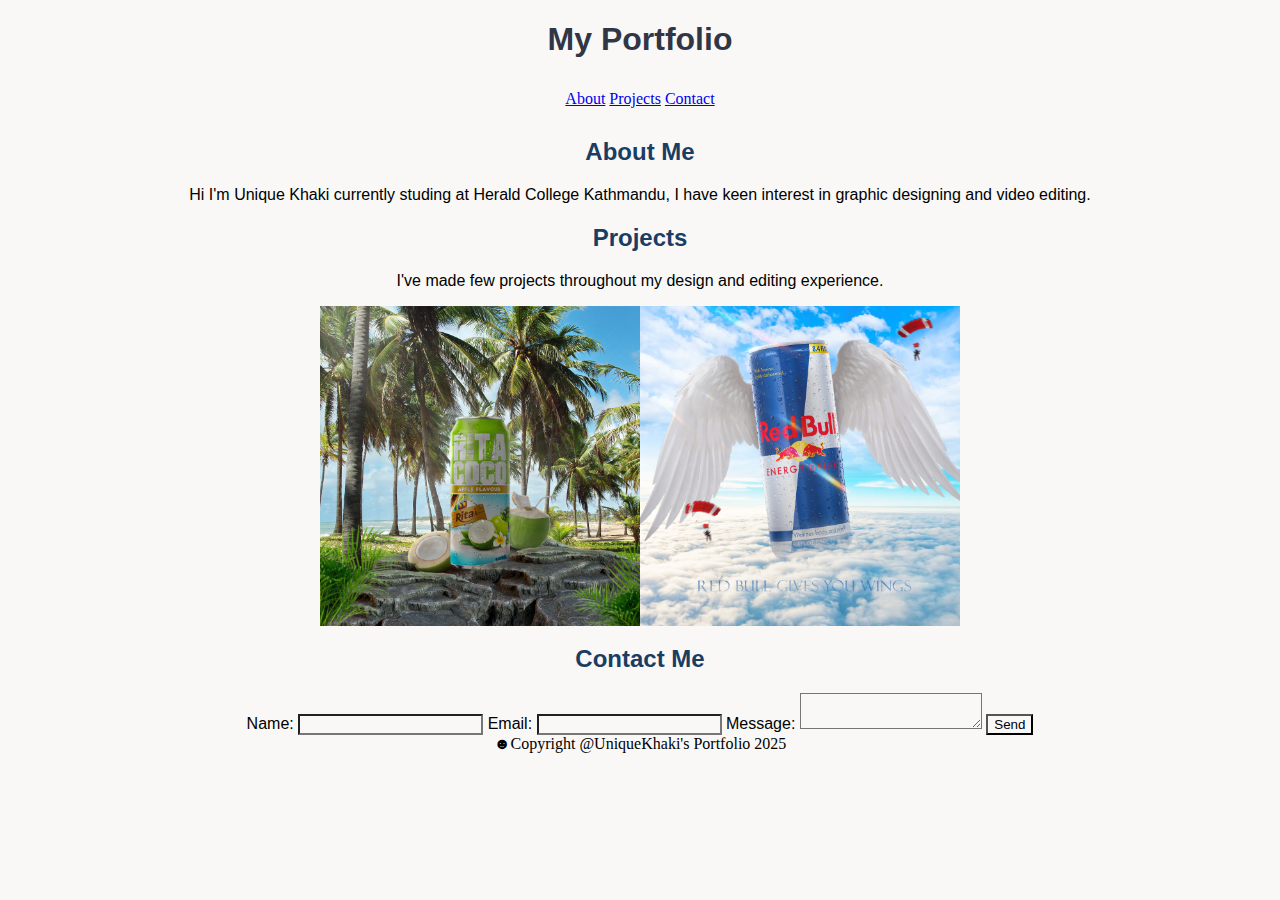
<file: index.html>
<!DOCTYPE html>
<html>
<head>
	<meta charset="utf-8">
	<meta name="viewport" content="width=device-width, initial-scale=1">
	<title>Tuto1</title>
	<link rel="stylesheet" href="style.css" />
</head>
<body>
	<header> <h1>My Portfolio</h1>
	<nav>
		<ul>
			<li><a href="#about">About</a></li>
			<li><a href="#projects">Projects</a></li>
			<li><a href="#contact">Contact</a></li>
		</ul>
	</nav>
	</header>

	<main>

	<section id="about">
	<h2>About Me</h2>
	<p>Hi I'm Unique Khaki currently studing at Herald College Kathmandu, I have keen interest in graphic designing and video editing.</p>
	</section>

	<section id="Projects">
		<h2>Projects</h2>
		<p>
			I've made few projects throughout my design and editing experience.
		</p>
		<div>
			<img src="./images/coco.jpg" width="320px" height="320px">
			<img src="./images/redbull.jpg" width="320px" height="320px">
		</div>
	</section>

	<section id="contact">
		<h2 id="me">Contact Me</h2>
		<form>
			<label for="name">Name:</label>
			<input type="text" id="name" name="name" required />

			<label for="email">Email:</label>
			<input type="email" id="email" name="email" required />

			<label for="message">Message:</label>
			<textarea id="message" name="message" required></textarea>

			<button type="submit">Send</button>
		</form>
	</section>

	</main>

	</body>

	<footer>☻Copyright @UniqueKhaki's Portfolio 2025</footer>
</html>
</file>
<file: style.css>
*{
    background-color: #F9F8F6;
}

h1{
    font-family: sans-serif;
    text-align: center;
    color: #313647;
}

h2{
    color: #1A3D64;
}

nav ul {
    text-align: center;
    padding: 10px;
}

div{
    display: flex;
    justify-content: center;
    align-items: center;
}

main{
    font-family: sans-serif;
}

li{
    display: inline;
}

h2{
    text-align: center;
}

p{
    text-align: center;
}

form{
    text-align: center;
}

footer{
    text-align: center;

}
</file>
